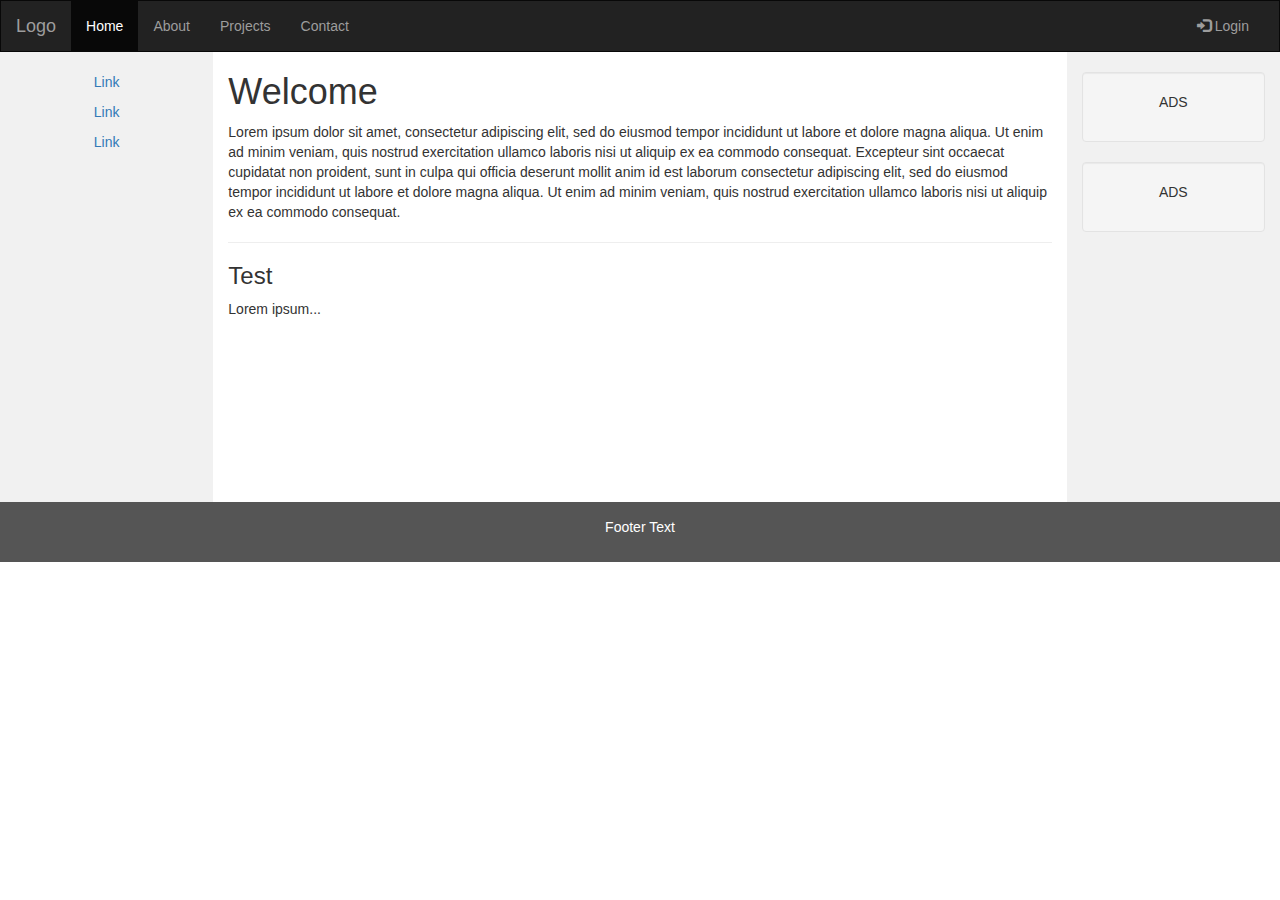
<file: html/testpage.html>
<!DOCTYPE html>
<html lang="en">
<head>
    <title>Bootstrap Example</title>
    <meta charset="utf-8">
    <meta name="viewport" content="width=device-width, initial-scale=1">
    <link rel="stylesheet" href="https://maxcdn.bootstrapcdn.com/bootstrap/3.4.1/css/bootstrap.min.css">
    <script src="https://ajax.googleapis.com/ajax/libs/jquery/3.5.1/jquery.min.js"></script>
    <script src="https://maxcdn.bootstrapcdn.com/bootstrap/3.4.1/js/bootstrap.min.js"></script>
    <style>
        /* Remove the navbar's default margin-bottom and rounded borders */
        .navbar {
            margin-bottom: 0;
            border-radius: 0;
        }

        /* Set height of the grid so .sidenav can be 100% (adjust as needed) */
        .row.content {height: 450px}

        /* Set gray background color and 100% height */
        .sidenav {
            padding-top: 20px;
            background-color: #f1f1f1;
            height: 100%;
        }

        /* Set black background color, white text and some padding */
        footer {
            background-color: #555;
            color: white;
            padding: 15px;
        }

        /* On small screens, set height to 'auto' for sidenav and grid */
        @media screen and (max-width: 767px) {
            .sidenav {
                height: auto;
                padding: 15px;
            }
            .row.content {height:auto;}
        }
    </style>
</head>
<body>

<nav class="navbar navbar-inverse">
    <div class="container-fluid">
        <div class="navbar-header">
            <button type="button" class="navbar-toggle" data-toggle="collapse" data-target="#myNavbar">
                <span class="icon-bar"></span>
                <span class="icon-bar"></span>
                <span class="icon-bar"></span>
            </button>
            <a class="navbar-brand" href="#">Logo</a>
        </div>
        <div class="collapse navbar-collapse" id="myNavbar">
            <ul class="nav navbar-nav">
                <li class="active"><a href="#">Home</a></li>
                <li><a href="#">About</a></li>
                <li><a href="#">Projects</a></li>
                <li><a href="#">Contact</a></li>
            </ul>
            <ul class="nav navbar-nav navbar-right">
                <li><a href="#"><span class="glyphicon glyphicon-log-in"></span> Login</a></li>
            </ul>
        </div>
    </div>
</nav>

<div class="container-fluid text-center">
    <div class="row content">
        <div class="col-sm-2 sidenav">
            <p><a href="#">Link</a></p>
            <p><a href="#">Link</a></p>
            <p><a href="#">Link</a></p>
        </div>
        <div class="col-sm-8 text-left">
            <h1>Welcome</h1>
            <p>Lorem ipsum dolor sit amet, consectetur adipiscing elit, sed do eiusmod tempor incididunt ut labore et dolore magna aliqua. Ut enim ad minim veniam, quis nostrud exercitation ullamco laboris nisi ut aliquip ex ea commodo consequat. Excepteur sint occaecat cupidatat non proident, sunt in culpa qui officia deserunt mollit anim id est laborum consectetur adipiscing elit, sed do eiusmod tempor incididunt ut labore et dolore magna aliqua. Ut enim ad minim veniam, quis nostrud exercitation ullamco laboris nisi ut aliquip ex ea commodo consequat.</p>
            <hr>
            <h3>Test</h3>
            <p>Lorem ipsum...</p>
        </div>
        <div class="col-sm-2 sidenav">
            <div class="well">
                <p>ADS</p>
            </div>
            <div class="well">
                <p>ADS</p>
            </div>
        </div>
    </div>
</div>

<footer class="container-fluid text-center">
    <p>Footer Text</p>
</footer>

</body>
</html>
</file>
